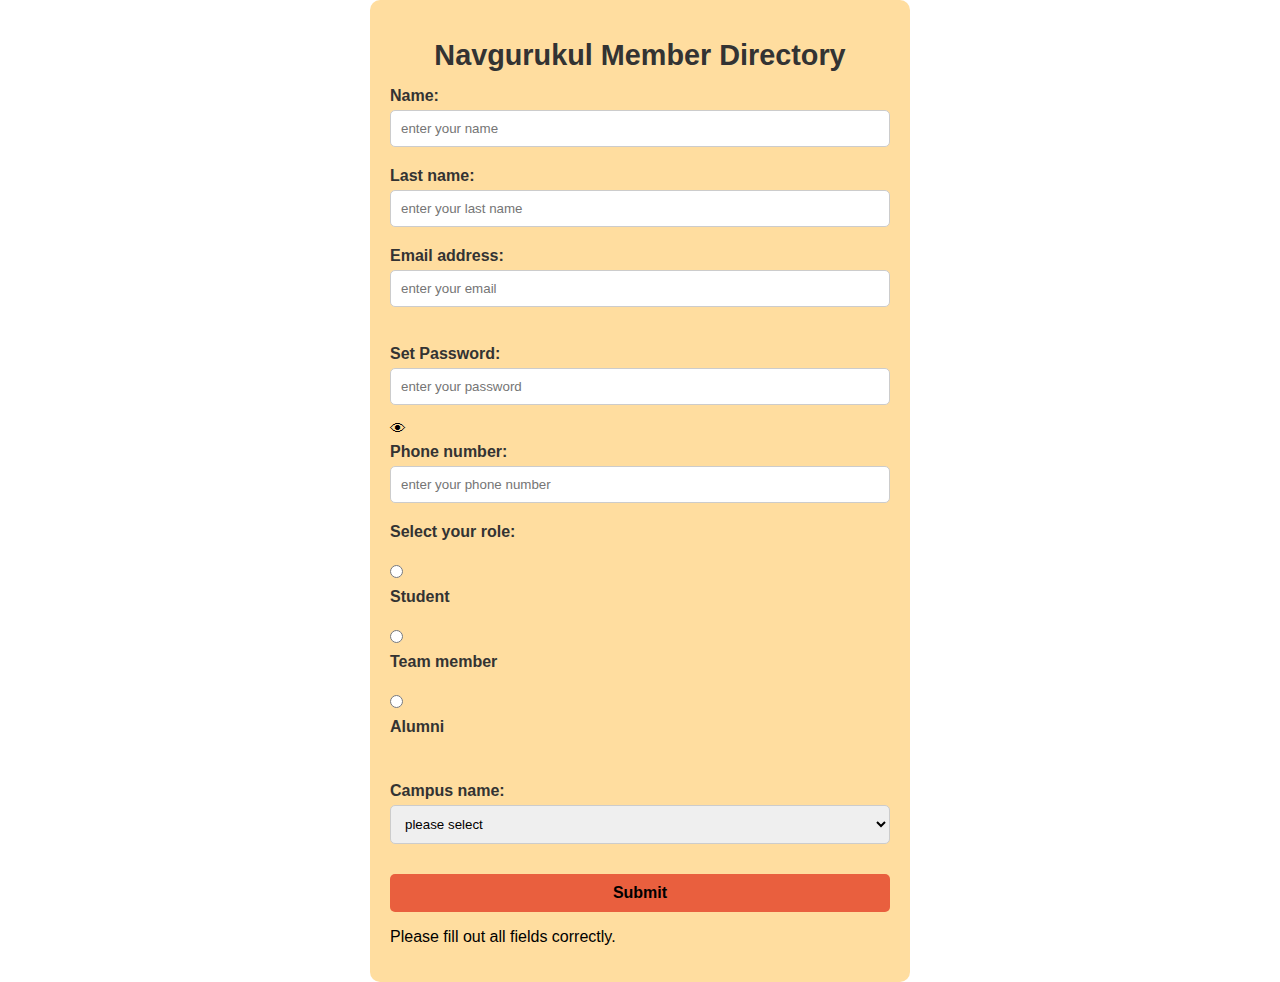
<file: index1.html>
<!DOCTYPE html>
<html lang="en">
<head>
    <meta charset="UTF-8">
    <meta name="viewport" content="width=device-width, initial-scale=1.0">
    <link rel="stylesheet" href="style1.css">
    <linl >
    <title>navgurukul member directory</title>
</head>
<body>
    
    <form id="form">
        <h1>Navgurukul Member Directory</h1>

        <label for="name">Name:</label> 
        <input class="box" type="text" id="name" name="name" placeholder="enter your name" required>
        
        <br>

        <label for="last name">Last name:</label> 
        <input type="text"  class="box" id="last name" name="last name" placeholder="enter your last name" required><br>
        
        <label for="email">Email address:</label>
        <input  class="box"  name="email" type="email" id="email" placeholder="enter your email"><br>
        <small class="error" id="emailaddresserror"></small><br>

        <label for="password">Set Password:</label>
        <input  class="box" name="password" type="password" id="password" placeholder="enter your password">
        <span id="togglePassword" class="fas fa-eye"> &#128065;</span>
        <small class="error" id="passworderror"></small><br>

        
        <label for="phone">Phone number:</label>
        <input  class="box" name="phone" type="tel" id="phone" placeholder="enter your phone number"><br>
        

    
            <label>Select your role:</label><br>
            
            <input type="radio" id="student" name="role" value="student" required>
            <label for="student">Student</label><br>
            
            <input type="radio" id="teammember" name="role" value="teammember" required>
            <label for="teammember">Team member</label><br>
            
            <input type="radio" id="alumni" name="role" value="alumni" required>
            <label for="alumni">Alumni</label><br>
            
         

       <br>
       <label for="campus">Campus name:</label>
        <select name="campus" id="campus">
            <option value="please select">please select</option>
            <option value="Raipur">Raipur</option>
            <option value="Jashpur">Jashpur</option>
            <option value="Udaipur">Udaipur</option> 
            <option value="Dantevada">Dantevada</option>
            <option value="Dharmshala">Dharmshala</option>
            <option value="Sarjapur">Sarjapur</option>
            <option value="Bangalore">Bangalore</option>
            <option value="Tripura">Tripura</option>
            <option value="Pune">pune</option>
         </select><br>
       <button type="submit">Submit</button>
    <p id="successMessage" style="color: green; display: none;">Form submitted successfully!</p> 
    <p class="submitError" id="submitError">Please fill out all fields correctly.</p>
    </form>
<script src="script.js"></script>
    
</body>
</html>
</file>
<file: style1.css>
/* General styles */
body {
    margin: 0;
    padding: 0;
    display: flex;
    justify-content: center;
    align-items: center;
    font-family: Arial, sans-serif;

}

h1 {
    margin-bottom: 15px;
    text-align: center;
    font-size: 1.8rem;
    color: #333;
}

label {
    display: block;
    margin: 5px 0;
    font-weight: bold;
    font-size: 1rem;
    color: #333;
}

form {
    background-color:rgba(255, 166, 0, 0.377);
    padding: 20px;
    border-radius: 10px;
    width: 500px;
     
}

input[type="text"],
input[type="email"],
input[type="password"],
input[type="tel"],
select {
    width: 100%;
    padding: 10px;
    margin-bottom: 15px;
    border: 1px solid #ccc;
    border-radius: 5px;
    box-sizing: border-box;
    transition: border-color 0.3s ease-in-out;
}

input[type="radio"] {
    margin: 0 10px 5px 0;
}

.role-selection {
    display: flex;
    flex-direction: column;
    margin-bottom: 15px;
}

.role-selection label {
    margin: 5px 0;
    font-size: 1rem;
}

button {
    background-color:rgba(219, 19, 4, 0.623);
    color: #000;
    font-weight: bold;
    padding: 10px;
    border: none;
    border-radius: 5px;
    cursor: pointer;
    font-size: 1rem;
    width: 100%;
    margin-top: 15px;
    transition: background-color 0.3s ease-in-out;
}

button:hover {
    background-color: #28c59b;
}

.error {
    color: red;
    font-size: 0.8rem;
}
/* Password container */
.password-container {
    position: relative;
    width: 100%;
}

.password-container input[type="password"] {
    width: calc(100% - 40px); /* Adjust based on icon size */
    padding-right: 40px; /* Space for the eye icon */
}

.password-container i {
    position: absolute;
    right: 10px;
    top: 50%;
    transform: translateY(-50%);
    cursor: pointer;
    color: #333;
}

/* Responsive styles */
@media (max-width: 768px) {
    form {
        width: 85%;
    }
}

@media (max-width: 480px) {
    form {
        width: 80%;
        padding: 15px; /* Adjust padding for smaller screens */
    }

    h1 {
        font-size: 1.5rem;
    }

    label {
        font-size: 0.9rem;
    }

    button {
        font-size: 0.9rem;
    }
}
</file>
